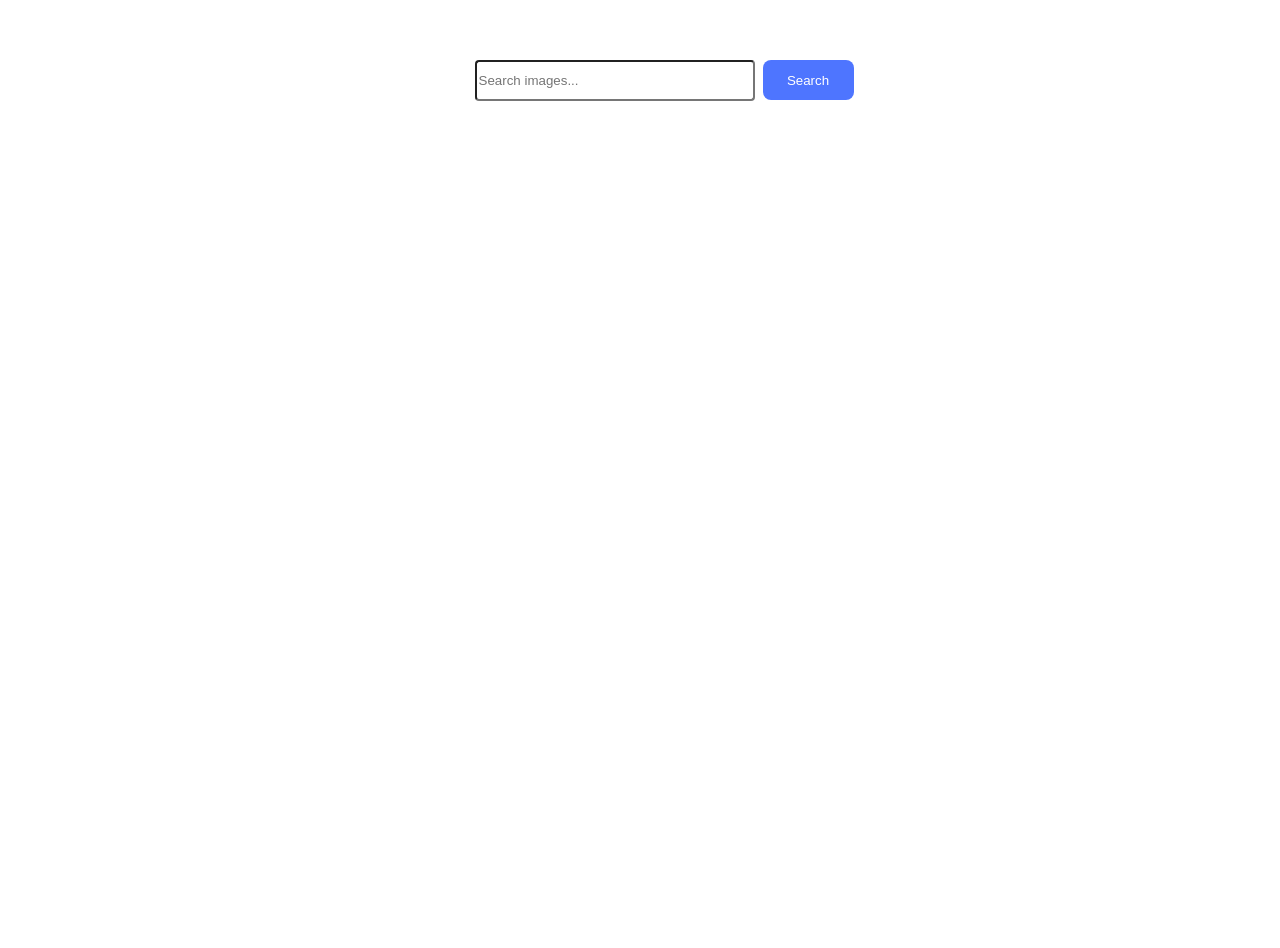
<file: src/index.html>
<!DOCTYPE html>
<html lang="en">
  <head>
    <meta charset="UTF-8" />
    <link rel="icon" type="image/svg+xml" href="/favicon.svg" />
    <meta name="viewport" content="width=device-width, initial-scale=1.0" />
    <title>Vanilla App Template</title>
    <link rel="stylesheet" href="./css/styles.css" />
  </head>
  <body>
    <form class="form">
      <label>
        <input class="inp-search" type="text" name="search-text" placeholder="Search images..." required>
      </label>
      <button type="submit" class="btn-search">Search</button>
    </form>
    <span class="loader hidden"></span>

<ul class="gallery"></ul>
<button class="load-more hidden">load more</button>

    <script type="module" src="./main.js"></script>
  </body>
</html>
</file>
<file: src/css/styles.css>
/**
  |============================
  | include css partials with
  | default @import url()
  |============================
*/
/* Common styles */
@import url('./reset.css');
@import url('./base.css');
@import url('./container.css');
.form{
  display: flex;
justify-content: center;
gap: 8px;
padding-top: 36px;
padding-bottom: 32px;
}
.btn-search{
  background: #4e75ff;
  border-radius: 8px;
padding: 8px 16px;
width: 91px;
height: 40px;
color: #fff;
border: none;
cursor: pointer;
transition: all 0.3s ease;
}
.inp-search{
  border-radius: 4px;
width: 272px;
height: 34.8px;
display: block;
}
.btn-search:hover{
  background: #6c8cff;
}
/* Загальні стилі */
:root {
  --font-family: "Montserrat", sans-serif;
  --primary-color: #4e75ff;
  --text-color: #2e2f42;
  --label-color: #2e2f42;
  --border-color: #808080;
}

body {
  font-family: var(--font-family);
  color: var(--text-color);
  margin: 0;
  padding: 24px;
}



/* Галерея */
.gallery {
  display: flex;
  flex-wrap: wrap;
  gap: 24px;
  justify-content: center;
  list-style: none;
  padding: 0;
  max-width: 1128px;
  margin: 0 auto;
}

.gallery-item {
  width: calc((100% - 48px) / 3); /* 3 колонки з урахуванням gap */
  border: 1px solid var(--border-color);
  background-color: #fff;
  overflow: hidden;
  transition: transform 250ms ease;
}

.gallery-item:hover {
  transform: scale(1.02);
}

.gallery-link {
  display: block;
  text-decoration: none;
  cursor: zoom-in;
}

.gallery-image {
  display: block;
  width: 100%;
  height: 200px;
  object-fit: cover;
}


.info {
  display: flex;
  padding: 4px 0;
  justify-content: space-around;
  border-top: 1px solid var(--border-color);
}

.info-item {
  display: flex;
  flex-direction: column;
  align-items: center;
  gap: 4px;
}

.info-item b {
  font-size: 12px;
  line-height: 1.33;
  letter-spacing: 0.04em;
  color: var(--label-color);
}

.info-item span {
  font-size: 12px;
  line-height: 2;
  letter-spacing: 0.04em;
}


.loader {
  display: block;
  margin: 20px auto;
}

.hidden {
  display: none;
}
.load-more{
  background: #4e75ff;
  border: none;
  color: #fff;
  border-radius: 8px;
padding: 8px 16px;
width: 125px;
height: 40px;
margin: 32px auto;
}
.load-more:hover{
  background: #6c8cff;
}
</file>
